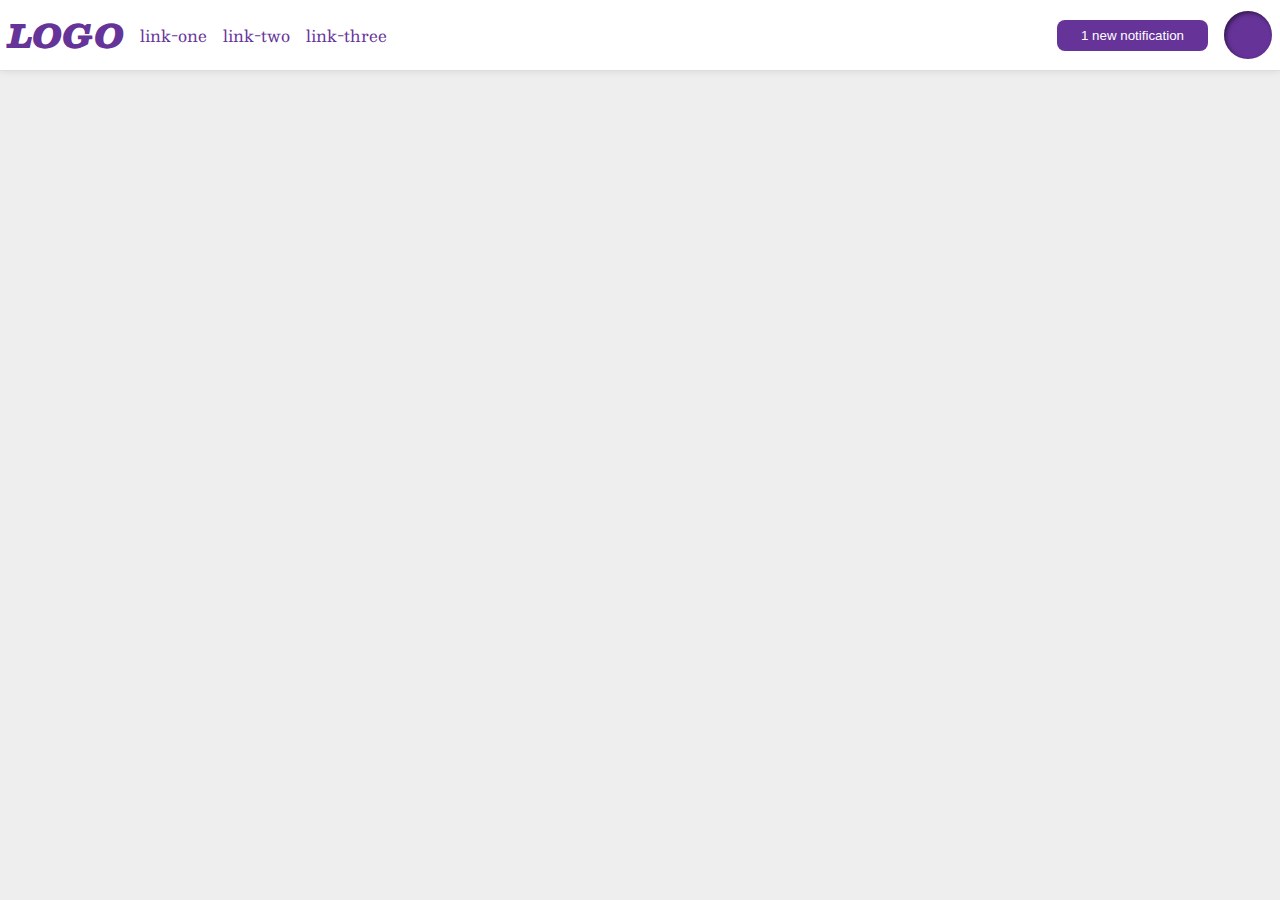
<file: foundations/flex/03-flex-header-2/index.html>
<!DOCTYPE html>
<html lang="en">
  <head>
    <meta charset="UTF-8">
    <meta http-equiv="X-UA-Compatible" content="IE=edge">
    <meta name="viewport" content="width=device-width, initial-scale=1.0">
    <title>Flex Header 2</title>
    <link rel="stylesheet" href="style.css">
  </head>
  <body>
    <div class="header">
      <div class="left-container">
        <div class="logo">
          LOGO
        </div>
        <ul class="links">
          <li><a href="https://google.com">link-one</a></li>
          <li><a href="https://google.com">link-two</a></li>
          <li><a href="https://google.com">link-three</a></li>
        </ul>
      </div>
      <div class="right-container">
        <button class="notifications">
          1 new notification
        </button>
        <div class="profile-image"></div>
      </div>
    </div>
  </body>
</html>
</file>
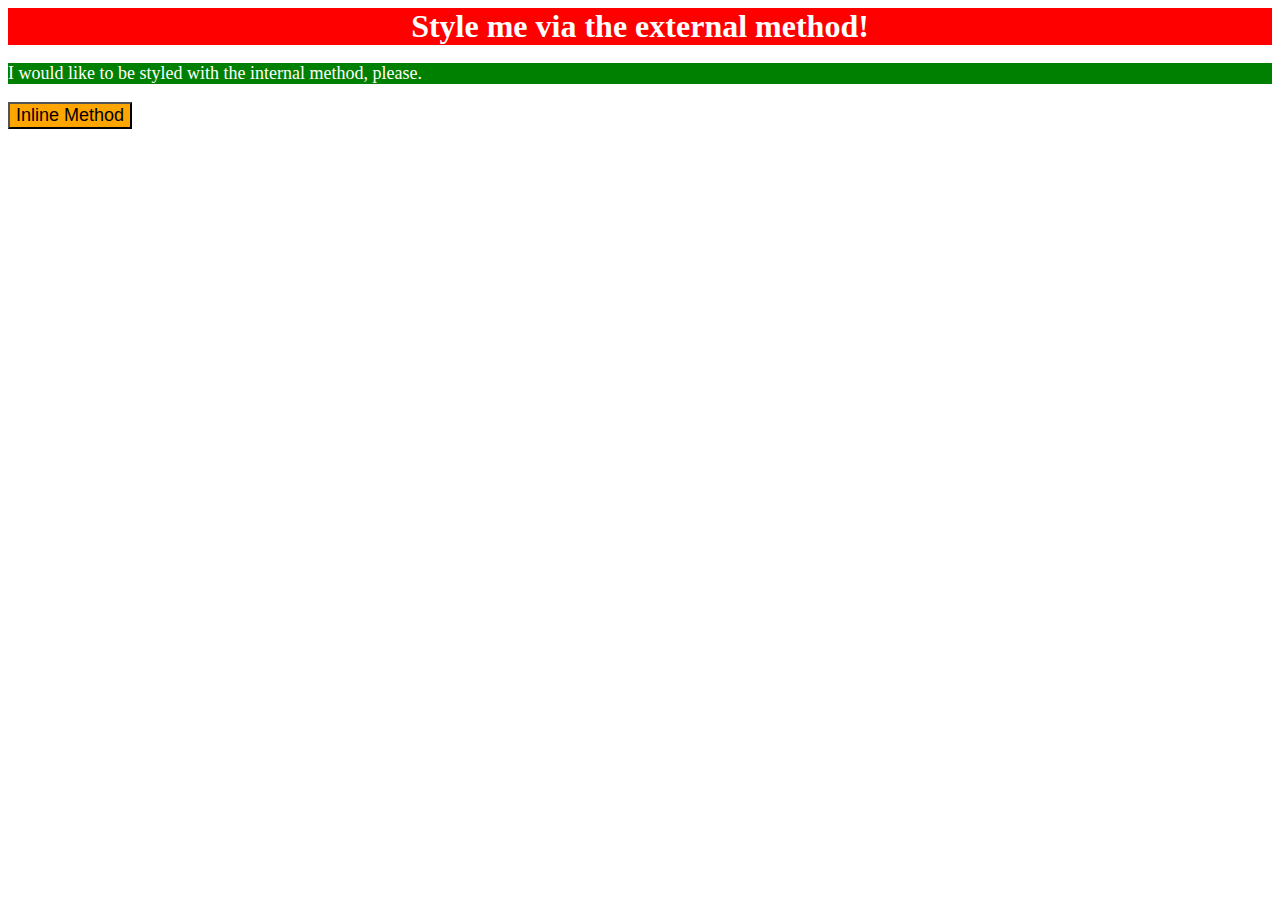
<file: foundations/intro-to-css/01-css-methods/index.html>
<!DOCTYPE html>
<html lang="en">
  <head>
    <link rel="stylesheet" href="./style.css">
    <!-- External css method -->

    <style>
      p {
        color: white;
        background-color: green;
        font-size: 18px;
      }
    </style>

    <meta charset="UTF-8">
    <meta http-equiv="X-UA-Compatible" content="IE=edge">
    <meta name="viewport" content="width=device-width, initial-scale=1.0">
    <title>Methods for Adding CSS</title>
  </head>
  <body>
    <div>Style me via the external method!</div>
    <p>I would like to be styled with the internal method, please.</p>
    <button style="background-color: orange; font-size: 18px;">Inline Method</button>
  </body>
</html>
</file>
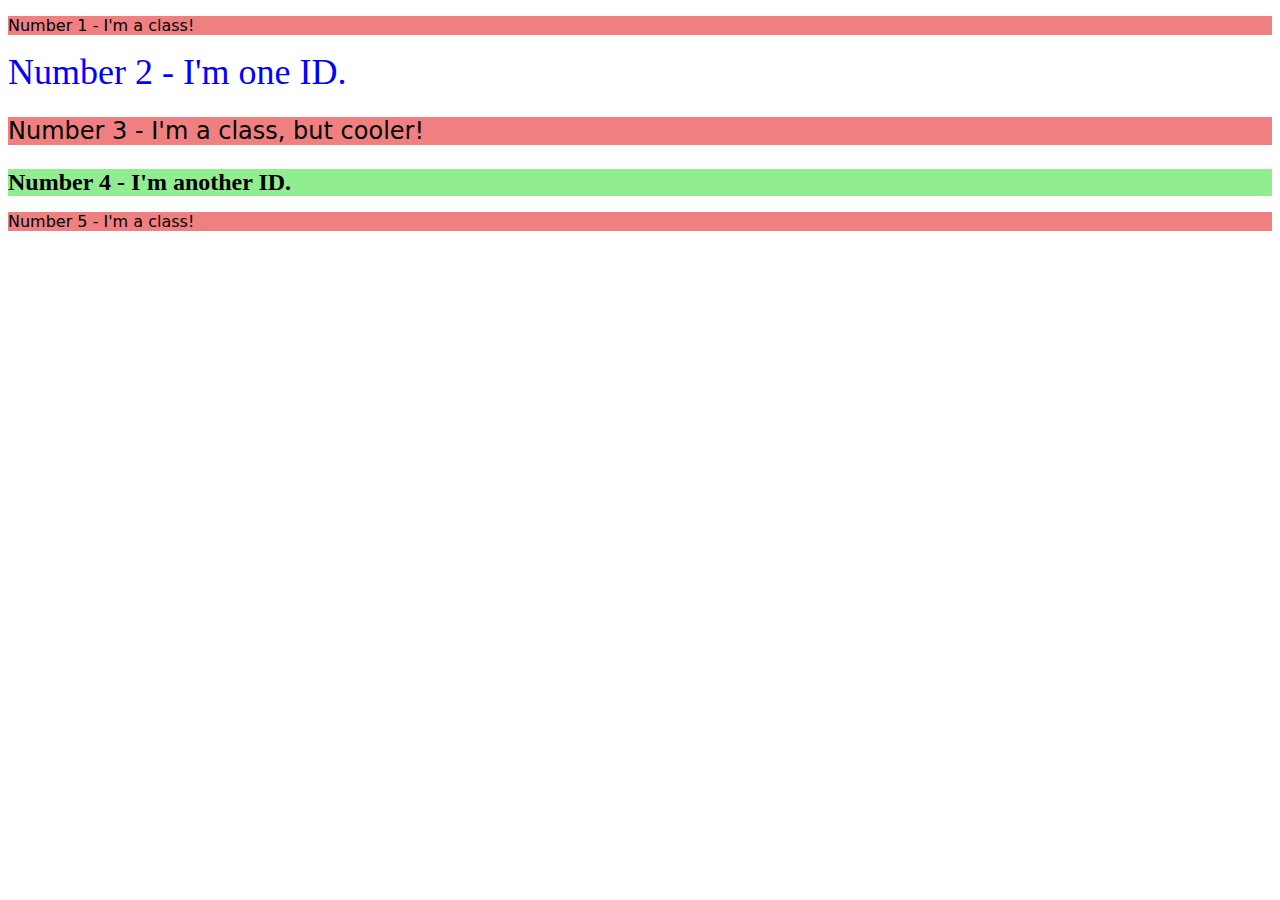
<file: foundations/intro-to-css/02-class-id-selectors/index.html>
<!DOCTYPE html>
<html lang="en">
  <head>
    <meta charset="UTF-8">
    <meta http-equiv="X-UA-Compatible" content="IE=edge">
    <meta name="viewport" content="width=device-width, initial-scale=1.0">
    <title>Class and ID Selectors</title>
    <link rel="stylesheet" href="style.css">
  </head>
  <body>
    <p class="odd-elements">Number 1 - I'm a class!</p>
    <div id="second-element">Number 2 - I'm one ID.</div>
    <p class="odd-elements font-size-24">Number 3 - I'm a class, but cooler!</p>
    <div class="font-size-24" id="fourth-element">Number 4 - I'm another ID.</div>
    <p class="odd-elements">Number 5 - I'm a class!</p>
  </body>
</html>
</file>
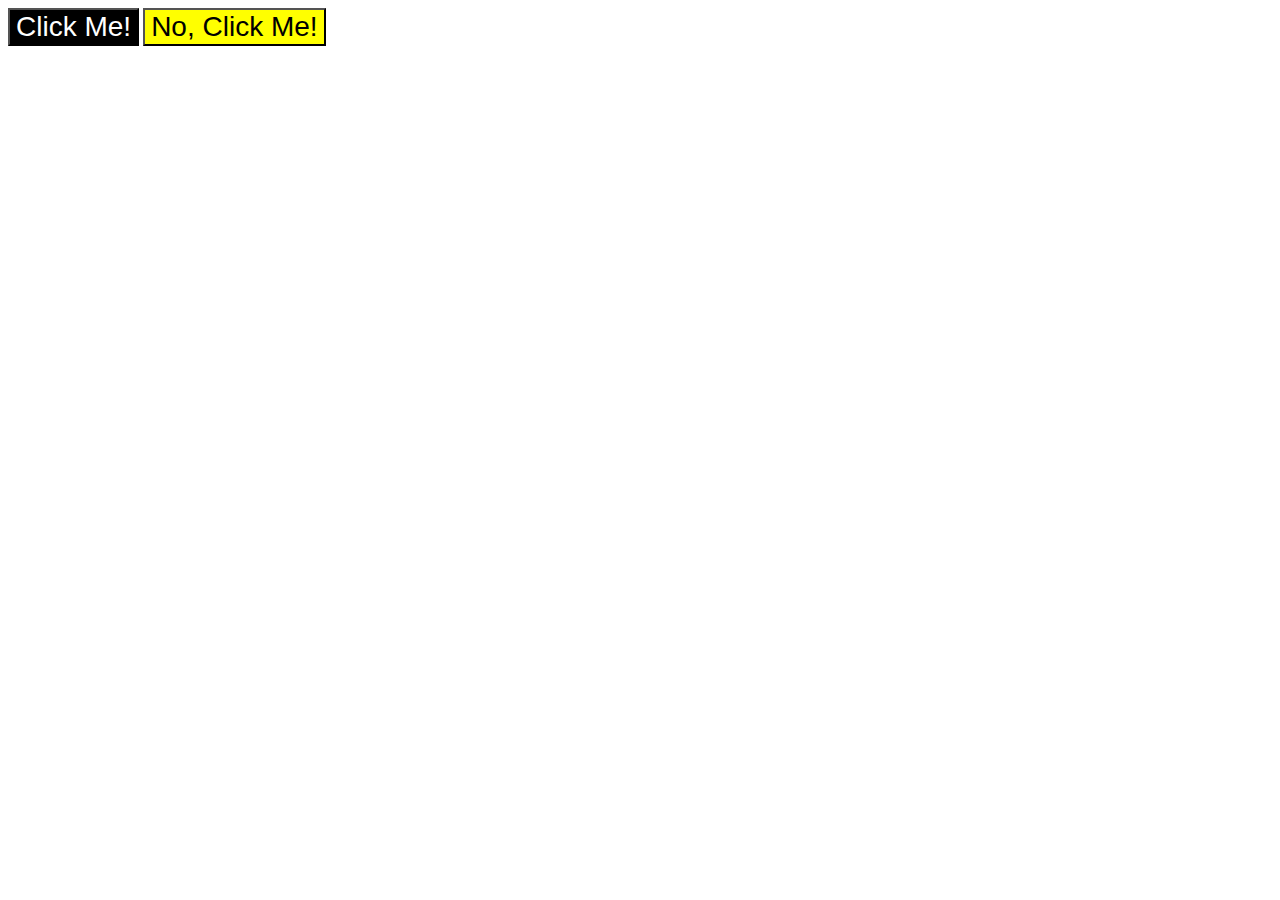
<file: foundations/intro-to-css/03-grouping-selectors/index.html>
<!DOCTYPE html>
<html lang="en">
  <head>
    <meta charset="UTF-8">
    <meta http-equiv="X-UA-Compatible" content="IE=edge">
    <meta name="viewport" content="width=device-width, initial-scale=1.0">
    <title>Grouping Selectors</title>
    <link rel="stylesheet" href="style.css">
  </head>
  <body>
    <button class="element-one">Click Me!</button>
    <button class="element-two">No, Click Me!</button>
  </body>
</html>
</file>
<file: foundations/flex/03-flex-header-2/style.css>
/* this is some magical font-importing.  
you'll learn about it later. */
@import url('https://fonts.googleapis.com/css2?family=Besley:ital,wght@0,400;1,900&display=swap');

body {
  margin: 0;
  background: #eee;
  font-family: Besley, serif;
}

.header {
  background: white;
  display: flex;
  justify-content: space-between;
  padding: 8px;
  border-bottom: 1px solid #ddd;
  box-shadow: 0 0 8px rgba(0,0,0,.1);
}

.left-container, .right-container {
  display: flex;
  align-items: center;
  gap: 16px;
}

.profile-image {
  background: rebeccapurple;
  box-shadow: inset 2px 2px 4px rgba(0,0,0,.5);
  border-radius: 50%;
  width: 48px;
  height: 48px;
}

.logo {
  color: rebeccapurple;
  font-size: 32px;
  font-weight: 900;
  font-style: italic;
}

button {
  border: none;
  border-radius: 8px;
  background: rebeccapurple;
  color: white;
  padding: 8px 24px;
}

a {
  /* this removes the line under our links */
  text-decoration: none;
  color: rebeccapurple;
}

ul {
  list-style-type: none;
  display: flex;
  margin: 0;
  padding: 0;
  gap: 16px;
}
</file>
<file: foundations/intro-to-css/01-css-methods/style.css>
div {
    color: white;
    background-color: red;
    font-size: 32px;
    text-align: center;
    font-weight: bold;
}
</file>
<file: foundations/intro-to-css/02-class-id-selectors/style.css>
/* styles.css */

.odd-elements {
    background-color: #f08080;
    font-family: 'Verdana', 'DejaVu Sans', serif;
}

.font-size-24 {
    font-size: 24px;
}

#second-element {
    color: #0000ff;
    font-size: 36px;
}

.font-size-24#fourth-element {
    background-color: #90ee90;
    font-weight: bold;
}
</file>
<file: foundations/intro-to-css/03-grouping-selectors/style.css>
.element-one,
.element-two {
    font-size: 28px;
    font-family: 'Helvetica', 'Times New Roman', sans-serif;
}

.element-one {
    background-color: black;
    color: white;
}

.element-two {
    background-color: yellow;
}
</file>
